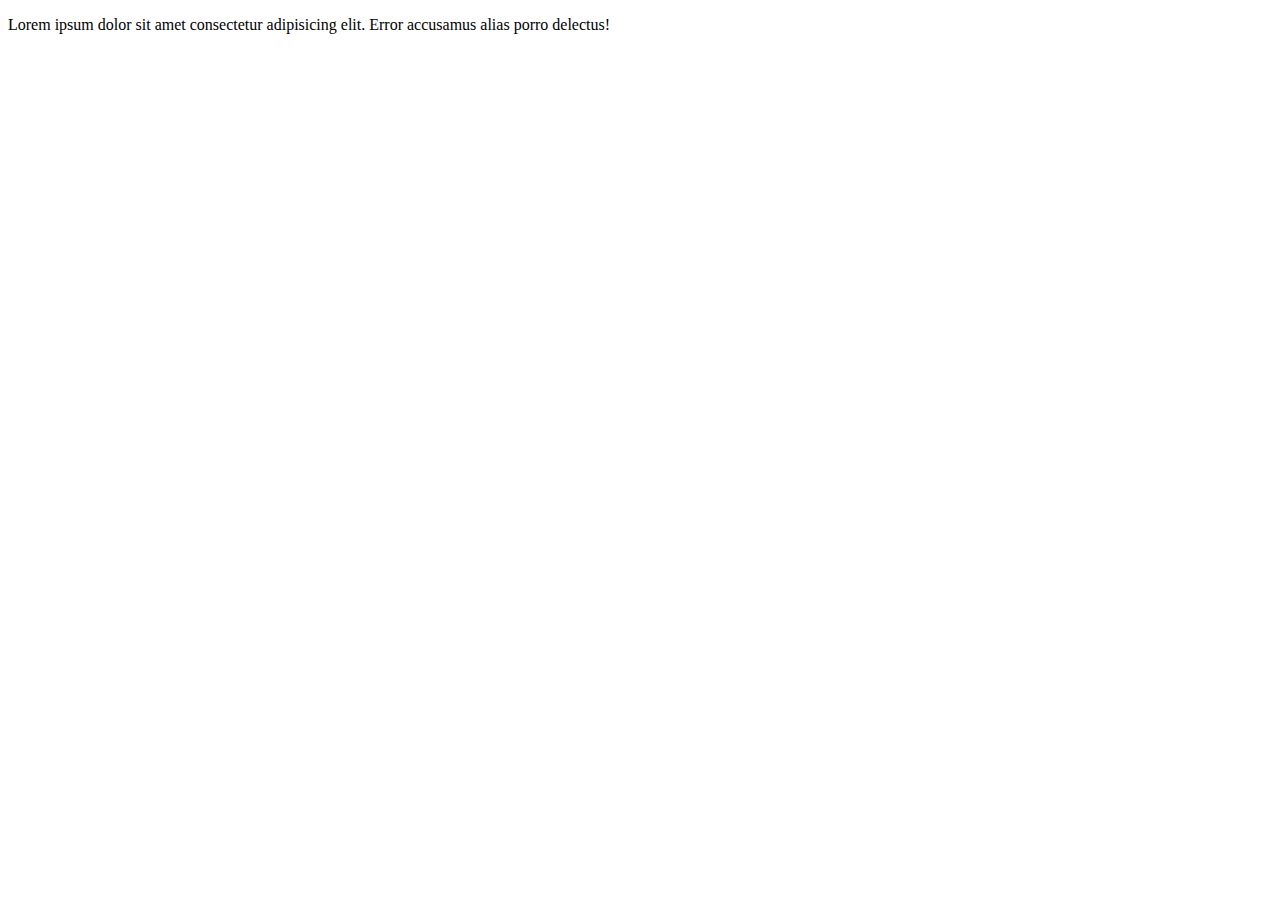
<file: about.html>
<!DOCTYPE html>
<html lang="en">
<head>
    <meta charset="UTF-8">
    <meta name="viewport" content="width=device-width, initial-scale=1.0">
    <title>Document</title>
</head>
<body>
    <p>Lorem ipsum dolor sit amet consectetur adipisicing elit. Error accusamus alias porro delectus!</p>
</body>
</html>
</file>
